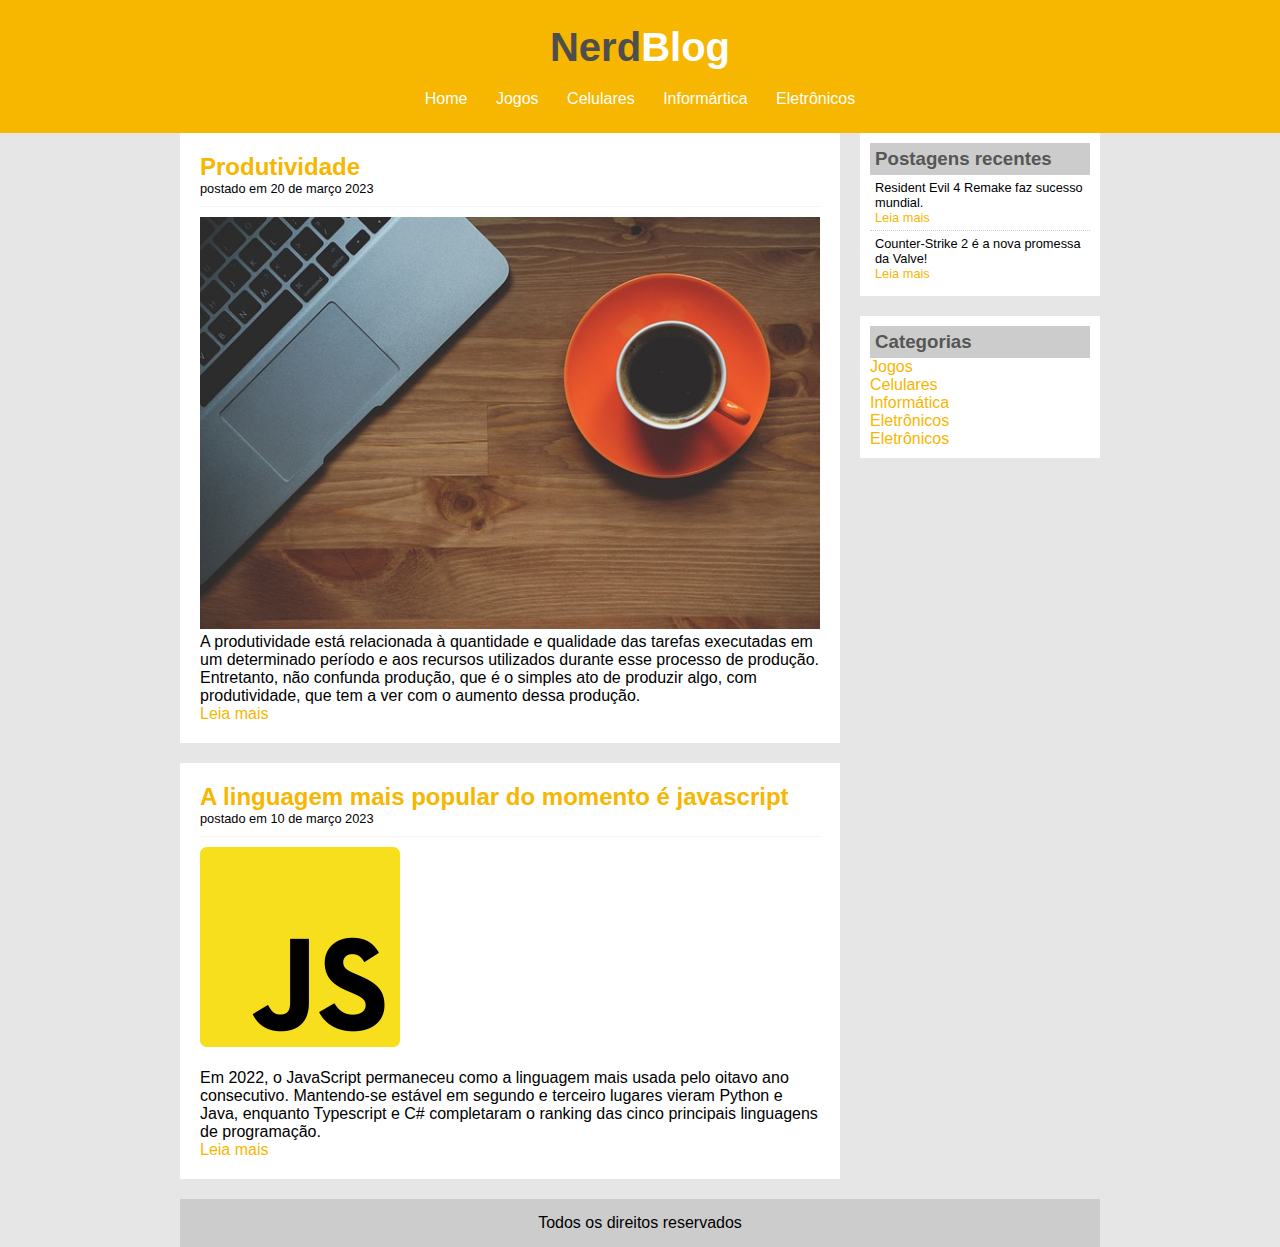
<file: index.html>
<!DOCTYPE html>
<html>
<head>
	<title>NerdBlog - O seu blog de tecnologia</title>
	<meta charset="utf-8">
	<link rel="stylesheet" type="text/css" href="css/style.css">
</head>
<body>

	<div id="area-cabecalho"> <!--inicio cabecalho -->
			<div id="area-logo">
				<h1>Nerd<span class="branco">Blog</span></h1>
			</div>
			<div id="area-menu">
				<a href="index.html">Home</a>
				<a href="jogos.html">Jogos</a>
				<a href="celular.html">Celulares</a>
				<a href="informartica.html">Informártica</a>
				<a href="eletronicos.html">Eletrônicos</a>
			</div>



	</div> 
	<!-- fim cabecalho -->

	<div id="area-principal">
		<div id="area-postagens">
			<!-- abertura postagem -->
			<div class="postagem">
				<h2>Produtividade</h2>
				<span class="data-postagem">postado em 20 de março 2023</span>
				<img width="620px" src="imagens/imagem1.jpg">
				<p>
					A produtividade está relacionada à quantidade e qualidade das tarefas executadas em um determinado período e aos recursos utilizados durante esse processo de produção. Entretanto, não confunda produção, que é o simples ato de produzir algo, com produtividade, que tem a ver com o aumento dessa produção.
				</p>
				<a href="">Leia mais</a>
			</div> <!-- fechamento postagem -->

				<!-- abertura postagem -->
			<div class="postagem">
				<h2>A linguagem mais popular do momento é javascript</h2>
				<span class="data-postagem">postado em 10 de março 2023</span>
				<img width="200px" src="imagens/javascript-logo.png"> <br>
				<br>
				<p>
				Em 2022, o JavaScript permaneceu como a linguagem mais usada pelo oitavo ano consecutivo. Mantendo-se estável em segundo e terceiro lugares vieram Python e Java, enquanto Typescript e C# completaram o ranking das cinco principais linguagens de programação.
				</p>
				<a href="">Leia mais</a>
			</div> <!-- fechamento postagem -->

		</div>

		<div id="area-lateral">

			<div class="conteudo-lateral">
				<h3>Postagens recentes</h3>
				<div class="postagem-lateral">
					<p>Resident Evil 4 Remake faz sucesso mundial.</p>
					<a href="jogos.html">Leia mais</a>
			</div>
			<div class="postagem-lateral" style="border-bottom: none;">
					<p>Counter-Strike 2 é a nova promessa da Valve!</p>
					<a href="jogos.html">Leia mais</a>
			</div>
		</div>

		<div class="conteudo-lateral">
				<h3>Categorias</h3>
				<a href="">Jogos</a><br>
				<a href="">Celulares</a><br>
				<a href="">Informática</a><br>
				<a href="">Eletrônicos</a><br>
				<a href="">Eletrônicos</a><br>
			
		</div>

	</div>


		<div id="rodape">
			Todos os direitos reservados
		</div>

	

</body>
</html>
</file>
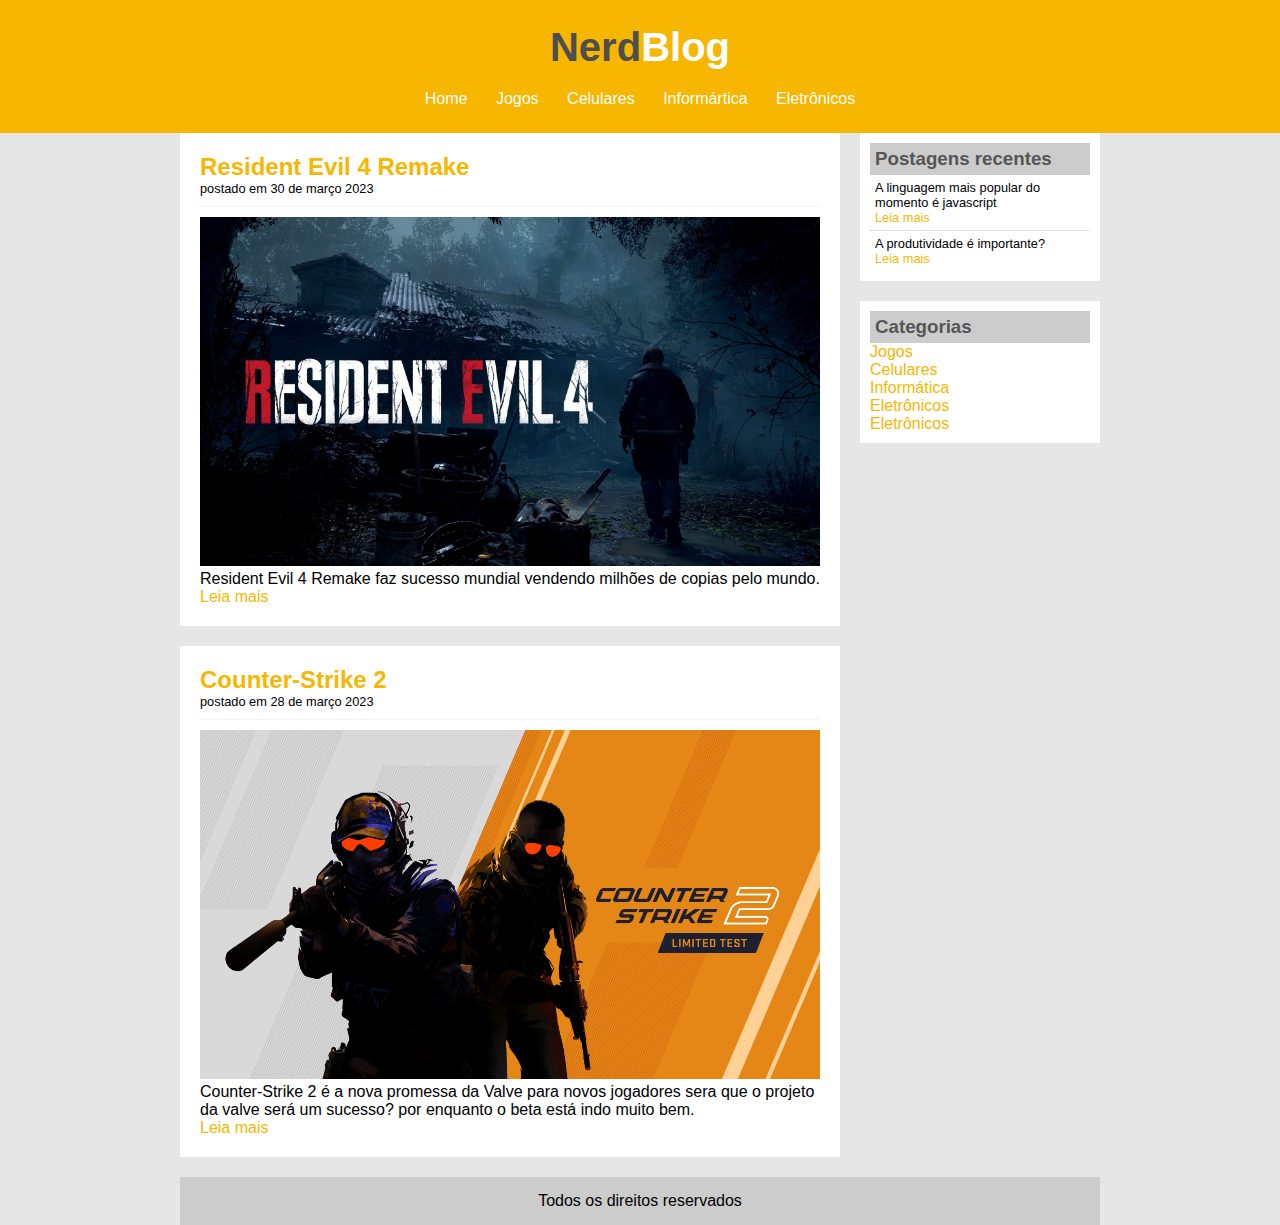
<file: jogos.html>
<!DOCTYPE html>
<html>
<head>
	<title>NerdBlog - O seu blog de tecnologia</title>
	<meta charset="utf-8">
	<link rel="stylesheet" type="text/css" href="css/style.css">
</head>
<body>

	<div id="area-cabecalho"> <!--inicio cabecalho -->
			<div id="area-logo">
				<h1>Nerd<span class="branco">Blog</span></h1>
			</div>
			<div id="area-menu">
				<a href="index.html">Home</a>
				<a href="jogos.html">Jogos</a>
				<a href="celular.html">Celulares</a>
				<a href="informartica.html">Informártica</a>
				<a href="eletronicos.html">Eletrônicos</a>
			</div>



	</div> 
	<!-- fim cabecalho -->

	<div id="area-principal">
		<div id="area-postagens">
			<!-- abertura postagem -->
			<div class="postagem">
				<h2>Resident Evil 4 Remake</h2>
				<span class="data-postagem">postado em 30 de março 2023</span>
				<img width="620px" src="imagens/img Remake.jpg">
				<p>
					Resident Evil 4 Remake faz sucesso mundial vendendo milhões de copias pelo mundo.
				</p>
				<a href="">Leia mais</a>
			</div> <!-- fechamento postagem -->

				<!-- abertura postagem -->
			<div class="postagem">
				<h2>Counter-Strike 2</h2>
				<span class="data-postagem">postado em 28 de março 2023</span>
				<img width="620px" src="imagens/cs2.jpg">
				<p>
						Counter-Strike 2 é a nova promessa da Valve para novos jogadores sera que o projeto da valve será um sucesso? por enquanto o beta está indo muito bem.
				</p>
				<a href="">Leia mais</a>
			</div> <!-- fechamento postagem -->

		</div>

		<div id="area-lateral">

			<div class="conteudo-lateral">
				<h3>Postagens recentes</h3>
				<div class="postagem-lateral">
					<p>A linguagem mais popular do momento é javascript</p>
					<a href="index.html">Leia mais</a>
			</div>
			<div class="postagem-lateral" style="border-bottom: none;">
					<p>A produtividade é importante?</p>
					<a href="index.html">Leia mais</a>
			</div>
		</div>

		<div class="conteudo-lateral">
				<h3>Categorias</h3>
				<a href="">Jogos</a><br>
				<a href="">Celulares</a><br>
				<a href="">Informática</a><br>
				<a href="">Eletrônicos</a><br>
				<a href="">Eletrônicos</a><br>
			
		</div>

	</div>


		<div id="rodape">
			Todos os direitos reservados
		</div>

	

</body>
</html>
</file>
<file: css/style.css>
*{
	margin: 0;
	padding: 0;
}
body {
	font-size: 1em;
	font-family: "Trebuchet MS",Helvetica, sans-serif;
	background: #e6e6e6;

/**
*** Layout ***
*/
}

#area-cabecalho {
	background: #f7b600;
	padding: 15px;
	text-align: center;
}

#area-logo {
	 padding: 10px;
}

#area-logo, #area-menu {
	padding: 10px;
}

#area-principal {
	width: 920px;
	margin: 0 auto;
}


#area-postagens {
	width: 660px;
	float: left;
}

#area-lateral {
	width: 240px;
	float: right;
}
.postagem {
	padding: 20px;
	margin-bottom: 20px;
	background: white;
}

.conteudo-lateral {
	background: white;
	padding: 10px;
	margin-bottom: 20px;
}
.postagem-lateral {
	font-size: 0.8em;
	padding: 5px;
	border-bottom: 1px dotted #CCC;
}

#rodape {
	clear: both;
	text-align: center;
	padding: 15px;
	background: #CCC;	
}
/*
*** Formatação do menu ***
*/
a {
	text-decoration: none;
}

a:link, a:visited {
	color: #f7b600;
}	

a:hover {
	text-decoration: underline;
}

#area-cabecalho a:link, #area-cabecalho a:visited {
	color: #fff;
	padding: 8px 12px;
}

#area-cabecalho a:hover {
	color: #f7b600;
	background: #fff;
	text-decoration: none;
}





/*
*** Formatações em geral ***
*/

h1 {
	color: #4e4e4e;
	font-size: 2.5em;
}

h2 {
	color: #f7b600;
}

h3 {
	color: #565656;
	background: #CCC;
	padding: 5px;
}


.branco {
	color: white;
}

.data-postagem {
	font-size: 0.8em;
	border-bottom: 1px solid #f4f4f4;
	padding-bottom: 10px;
	margin-bottom: 10px;
	display: block;
	
}
</file>
